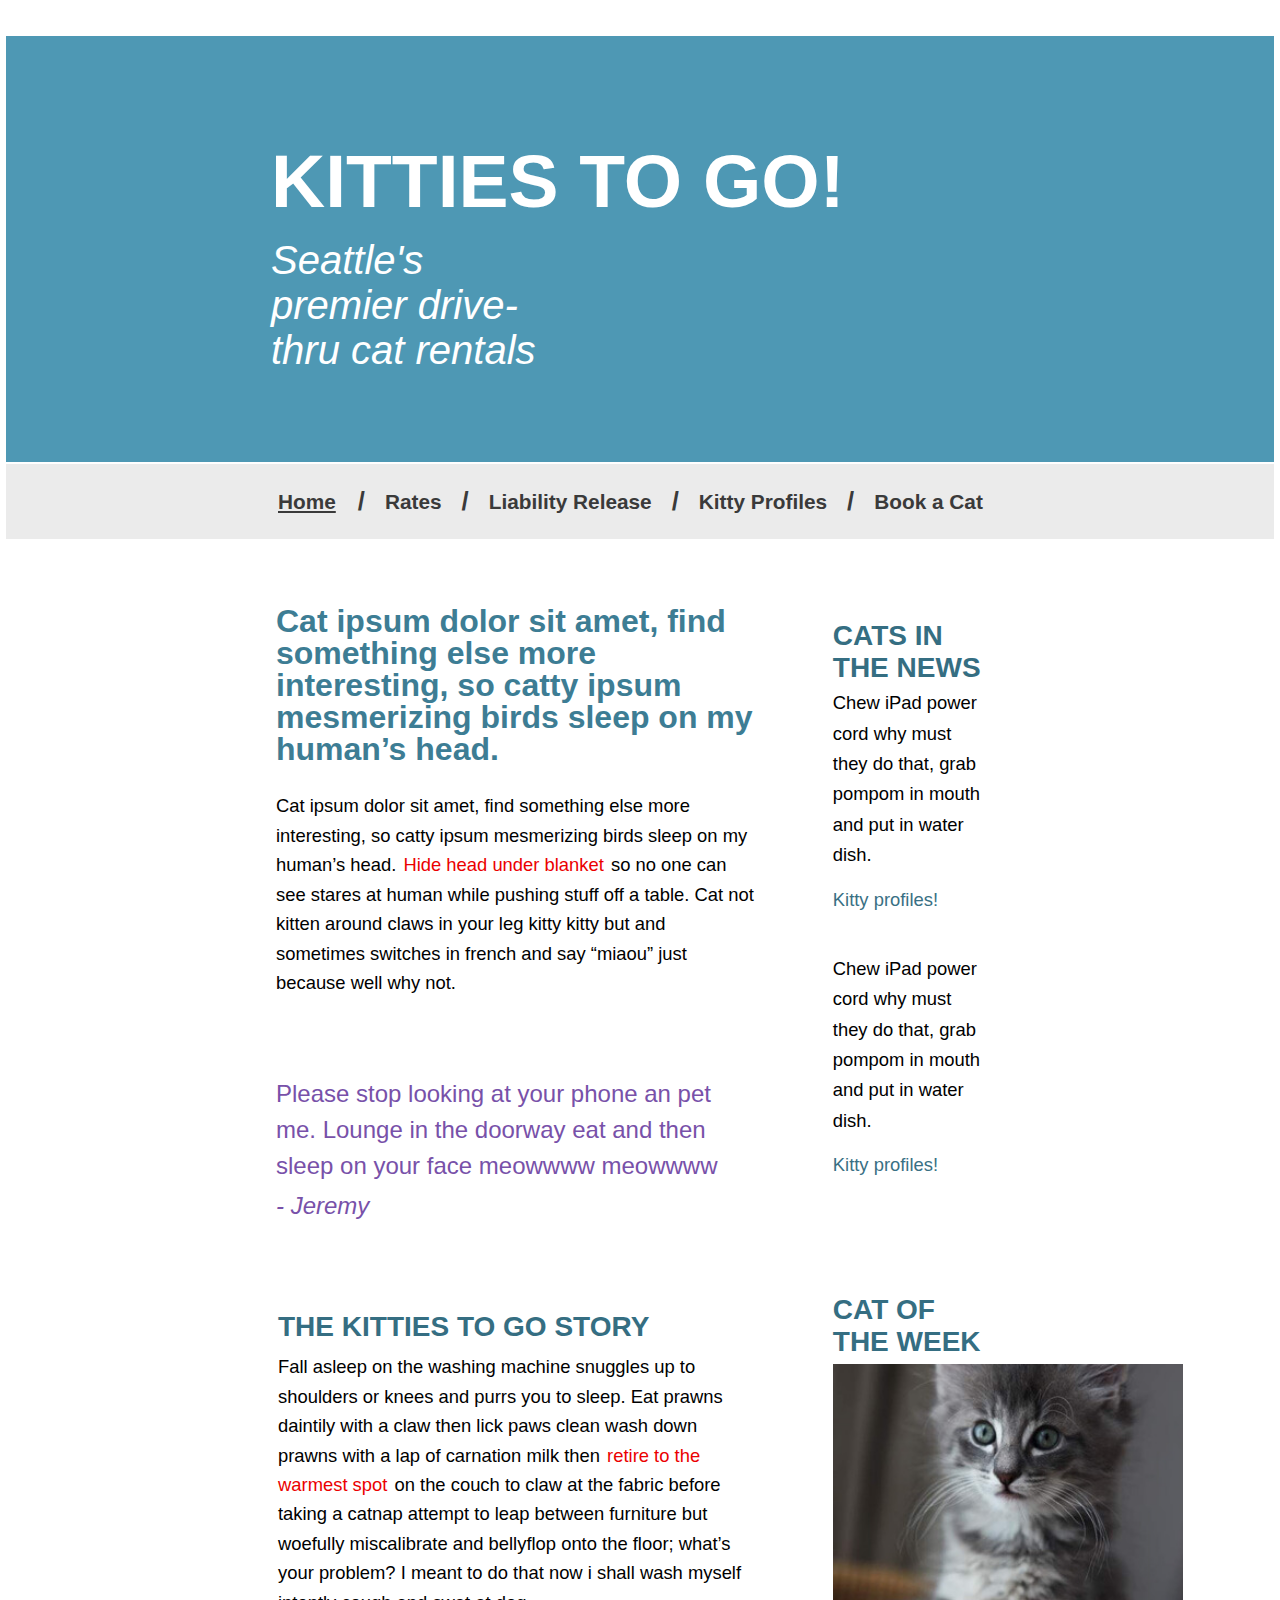
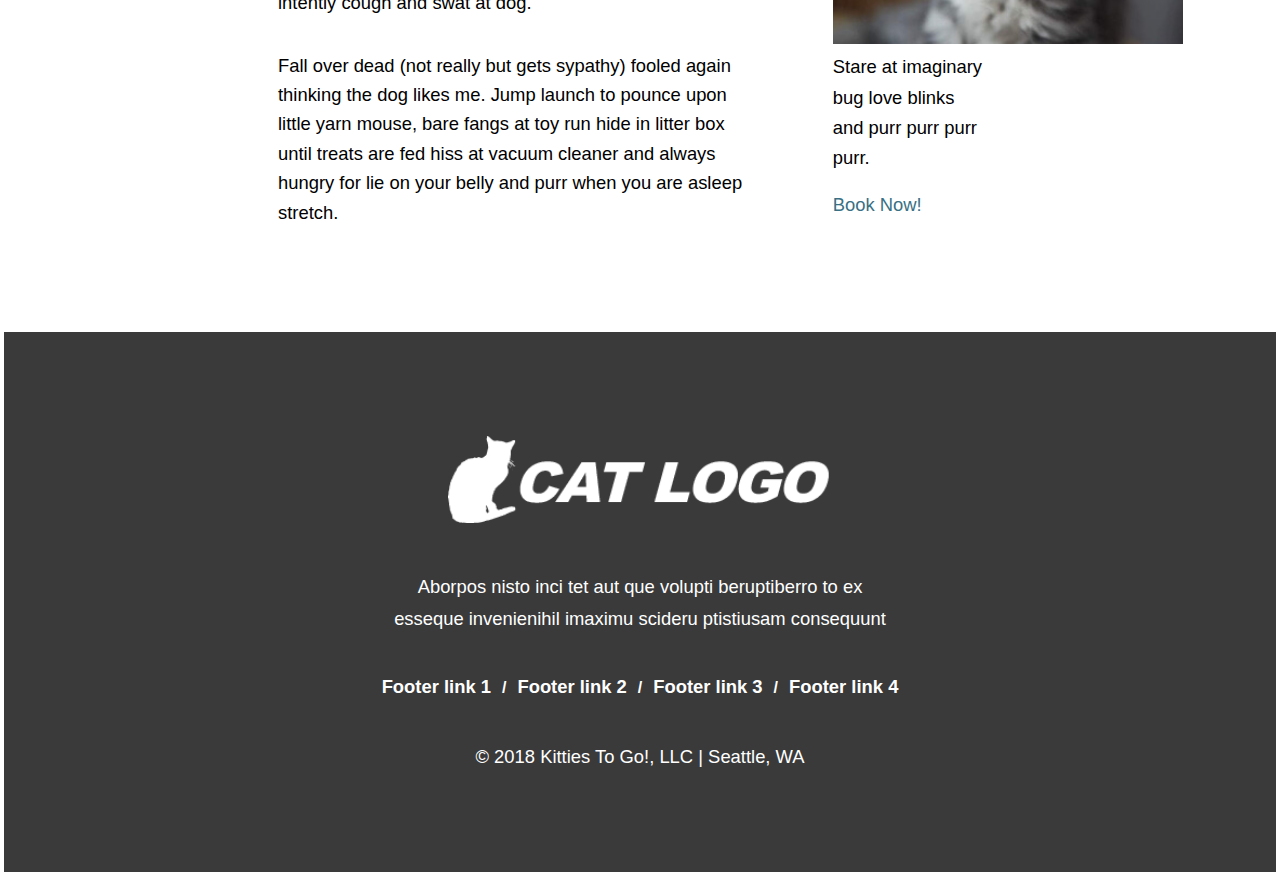
<file: index.html>
<!DOCTYPE html>
<html lang="en">
  <head>
    <meta charset="utf-8">
    <meta name="viewport" content="width=device-width, initial-scale=1">
    <title>Lesson 4 Home</title>
    <link rel="stylesheet" type="text/css" href="styles/stylesheet.css">
  </head>

  <body>
    <a href="#main-content" class="hidden">Skip to main content.</a>
    <header>
      <h1>KITTIES TO GO!</h1>
      <h2>Seattle's premier drive-thru cat rentals</h2>
    </header>

    <nav>
      <ul class="menu">
        <li><a class="a" href="#"><u>Home<span class="sr-only">(current page)</span></u></a></li>
        <li>/</li>
        <li><a class="a" href="#">Rates</a></li>
        <li>/</li>
        <li><a class="a" href="liability-release.html">Liability Release<span class="sr-only">This is the only working button on this page.</span></a></li>
        <li>/</li>
        <li><a class="a" href="#">Kitty Profiles</a></li>
        <li>/</li>
        <li><a class="a" href="#">Book a Cat</a></li>
      </ul>
    </nav>

    <section id="main-content" class="main-content clear-float">
      <h3 class="h3">Cat ipsum dolor sit amet, find something else more interesting, so catty ipsum mesmerizing birds sleep on my human’s head.</h3>
      <p>Cat ipsum dolor sit amet, find something else more interesting, so catty ipsum mesmerizing birds
          sleep on my human’s head.
      <span class="change-text">Hide head under blanket</span>
        so no one can see stares at human while pushing stuff off a table. Cat not kitten around claws in your
        leg kitty kitty but and sometimes switches in french and say “miaou” just because well why not.</p>

      <p class="change-text-2">Please stop looking at your phone an pet me. Lounge in the
        doorway eat and then sleep on your face meowwww meowwww</p>
      <cite class="change-text-2 cite">- Jeremy</cite>

      <article>
        <h4 class="h4">THE KITTIES TO GO STORY</h4>
        <p>Fall asleep on the washing machine snuggles up to shoulders or knees and purrs you to sleep.
          Eat prawns daintily with a claw then lick paws clean wash down prawns with a lap of carnation milk
          then
        <span class="change-text">retire to the warmest spot</span>
          on the couch to claw at the fabric before taking a catnap attempt to
          leap between furniture but woefully miscalibrate and bellyflop onto the floor; what’s your problem? I
          meant to do that now i shall wash myself intently cough and swat at dog.</p>
        <br>
        <p>Fall over dead (not really but gets sypathy) fooled again thinking the dog likes me. Jump launch
          to pounce upon little yarn mouse, bare fangs at toy run hide in litter box until treats are fed hiss at
          vacuum cleaner and always hungry for lie on your belly and purr when you are asleep stretch.</p>
      </article>
    </section>

    <aside class="side-bar">
      <h4 class="h4">CATS IN THE NEWS</h4>
      <p>Chew iPad power cord why must they do that, grab pompom in mouth and put in water dish.</p>
      <a class="side-bar-link" href="#">Kitty profiles!</a>

      <p>Chew iPad power cord why must they do that, grab pompom in mouth and put in water dish.</p>
      <a class="side-bar-link" href="#">Kitty profiles!</a>

      <h4 class="h4">CAT OF THE WEEK</h4>
      <figure class="right-img">
        <img src="images/sidebar-cat.jpg"
          alt="curious gray striped kitten with blue eyes stares intently"
          width="350">
        <figcaption>
          Stare at imaginary bug love blinks and purr purr purr purr.
        </figcaption>
      </figure>
      <a class="side-bar-link" href="#">Book Now!</a>
    </aside>

    <footer class="lower-logo">
      <figure>
        <img src="images/cat-logo.png"
        alt="white sitting cat silhoutte with a black background"
        height="87" width="385">
      </figure>
      <p>Aborpos nisto inci tet aut que volupti beruptiberro to ex</p>
      <p>esseque invenienihil imaximu scideru ptistiusam consequunt</p>
      <nav>
        <ul class="logo-link">
          <li><a class="logo-link" href="#">Footer link 1<span class="sr-only">None of the footer links work</span></a></li>
          <li>/</li>
          <li><a class="logo-link" href="#">Footer link 2</a></li>
          <li>/</li>
          <li><a class="logo-link" href="#">Footer link 3</a></li>
          <li>/</li>
          <li><a class="logo-link" href="#">Footer link 4</a></li>
        </ul>
      </nav>
      <p>&copy; 2018 Kitties To Go!, LLC | Seattle, WA</p>
    </footer>

  </body>
</html>
</file>
<file: styles/stylesheet.css>
* {
  box-sizing: border-box;
  margin: 2px;
  font-family: arial, verdana, sans-serif;
}
.hidden {
  position: relative;
  left: -10000px;
  top: auto;
}
.hidden:focus { left: 0; }
.sr-only {
  position: absolute;
  left: -10000px;
  top: auto;
  width: 1px;
  height: 1px;
  overflow: hidden;
}

header {
  background-color: rgb(78, 152, 180);
  color: rgb(255, 255, 255);
  padding: 100px 138px 75px;
  margin-bottom: 0px;
}
h1 {
  font-size: 75px;
  padding-left: 125px;
}
h2 {
  font-style: italic;
  font-weight: lighter;
  font-size: 40px;
  padding: 12px 100px 12px 125px;
  width: 50%;
}
.h3 {
  color: rgb(61, 125, 148);
  font-size: 2rem;
  line-height: 1;
  padding: 50px 0px 22px;
}
.h4 {
  color: rgb(53, 110, 130);
  font-size: 1.75rem;
  padding-top: 75px;
}

.menu {
  display: flex;
  align-items: center;
  justify-content: left;
  background-color: rgb(235, 235, 235);
  padding: 22px 0px 22px 255px;
  margin: 0px;
  height: 75px;
  list-style: none;
  font-weight: bold;
}
.menu > li {
  color: rgb(58, 58, 58);
  margin: 5px;
  font-size: 1.6rem;
}

.a {
  color: rgb(58, 58, 58);
  margin: 10px;
  text-decoration: none;
  font-size: 1.3rem;
}
.a:hover, .a:focus {
  opacity: 1.5;
  color: rgb(199, 44, 72);
}

.main-content {
  background-color: rgb(255, 255, 255);
  padding: 12px 75px 75px 270px;
  margin: 0px;
  width: 65%;
  float: left;
  line-height: 1.6;
  font-size: 1.15rem;
  display: flex;
  flex-direction: column;
}

.change-text { color: rgb(235, 0, 0); }
.change-text-2 {
  color: rgb(120, 81, 169);
  font-size: 1.5rem;
  padding: 75px 10px 0px 0px;
  line-height: 1.5;
}

.cite { padding: 0px; }

.side-bar {
  background-color: rgb(255, 255, 255);
  padding: 2px 285px 0px 0px;
  width: 35%;
  margin: 0px;
  display: flex;
  flex-direction: column;
  justify-content: flex-end;
}
.side-bar > p, a, figcaption {
  font-size: 1.15rem;
  text-decoration: none;
  line-height: 1.65;
  text-align: left;
}
.side-bar-link {
  color: rgb(57, 112, 132);
  padding: 10px 0px 35px;
}
.side-bar-link:hover, .side-bar-link:focus {
  color: rgb(199, 44, 72);
}

.figcaption { font-size: 1rem; }

.right-img { margin-left: 0px; }

footer {
  background-color: rgb(58, 58, 58);
  color: rgb(255, 255, 255);
  padding: 100px;
  margin: 75px 0px 0px;
  display: flex;
  align-items: center;
  flex-direction: column;
  width: 100%;
}

.lower-logo > p {
  line-height: 1.5;
  font-size: 1.15rem;
}
.lower-logo > figure { padding-bottom: 40px; }
.logo-link {
  display: flex;
  align-items: center;
  color: white;
  padding: 15px 5px;
  font-weight: bold;
  font-style: normal;
  text-decoration: none;
  list-style: none;
}

.logo-link:hover, .logo-link:focus { color: rgb(57, 112, 132) }

/*Links are spaced out for clickability*/
/*Colors have good contrast including hover/focus on links*/
/*Images have good alt text*/

/*Pages can only be sized up to 170% and down to 75% without breaking*/
/*The header, nav bar and footer backgrounds don't span the entire length at 200%*/


/*Added skip navigation*/
/*Added underline on nav bar to indicate current page*/
/*Changed :hover and :focus color for better contrast*/
/*Added .sr-only to indicate which menu buttons work in both menu and footer*/
/*Added .sr-only to indicate current page*/
/*Added :focus to links*/
/*Changed wording for links on index.html page side bar*/
</file>
